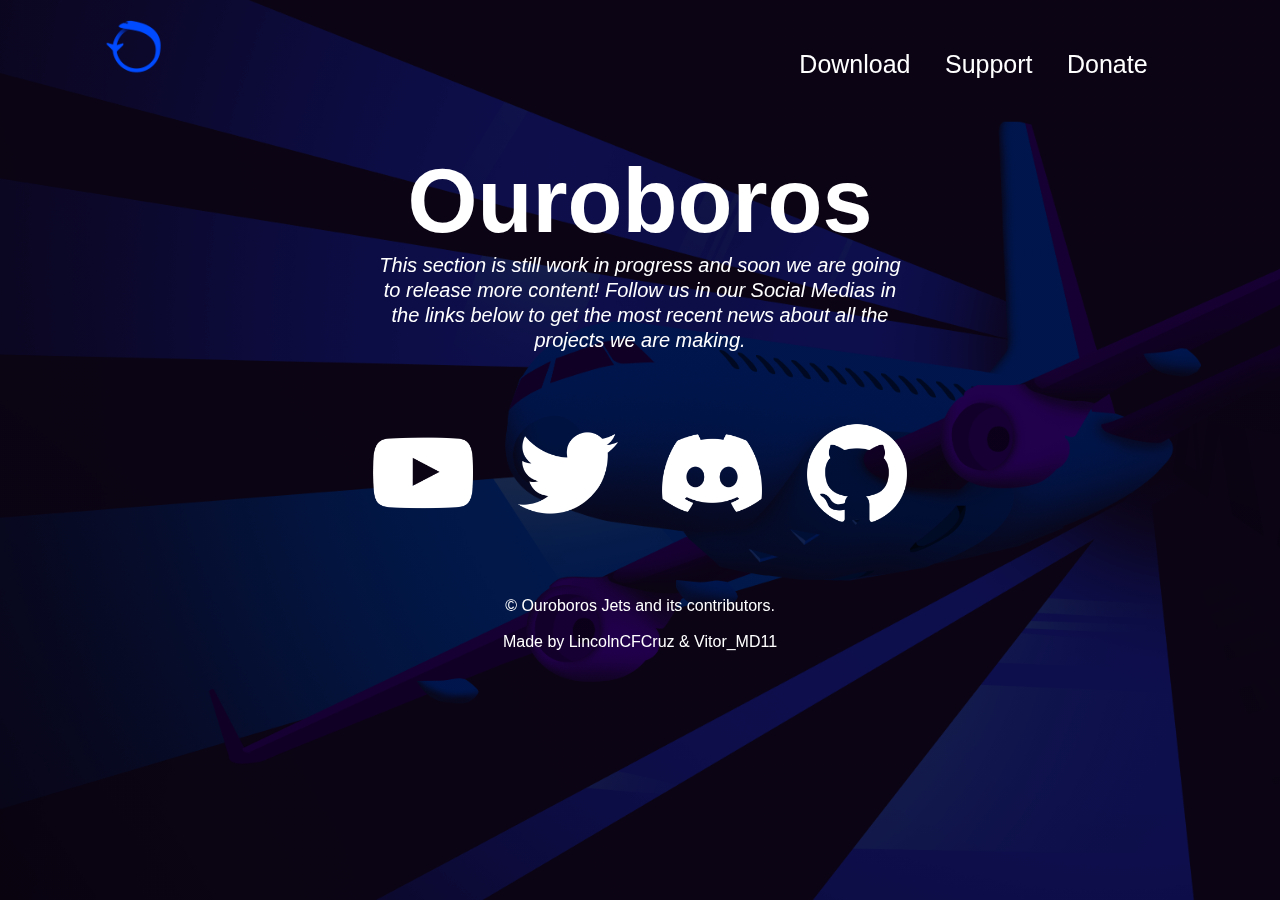
<file: pages/donate/donate.html>
<!DOCTYPE html>
<html lang="en">
<head>
    <meta charset="UTF-8">
    <meta name="viewport" content="width=device-width, initial-scale=1.0">
    <title>Ouroboros Jets</title>
    <link href="donate.css" rel="stylesheet" type="text/css" />
    <link rel="icon" href="../../images/logo.png">
</head>
<body>
<div class="container">
    <div class="navbar">
        <a href="../../index.html">
            <img src="../../images/logo.png" alt="logo-icon" class="logo">
        </a>
        <nav>
            <ul id="menuList">
                <li><a href="../../pages/download/download.html">Download</a></li>
                <li><a href="../../pages/support/support.html">Support</a></li>
                <li><a href="../../pages/donate/donate.html">Donate</a></li>
            </ul>
        </nav>
        <img src="../../images/menu.png" alt="menu-icon" class="menu-icon" onclick="togglemenu()">
    </div>

    <div class="row">
        <div class="col-1">
            <h1>Ouroboros</h1>
            <i>This section is still work in progress and soon we are going to release more content! Follow us in our Social Medias in the links below to get the most recent news about all the projects we are making.</i>
        </div>
        <div class="social-container">
            <a href="https://www.youtube.com/c/OuroborosJets" class="external"><img src="../../images/Youtube_PNG.png" alt="youtube"></a>
            <a href="https://twitter.com/OuroborosJets" class="external"><img src="../../images/Twitter_png.png" alt="twitter"></a>
            <a href="https://discord.gg/GhkQ9wrrbp" class="external"><img src="../../images/Discord_PNG.png" alt="discord"></a>
            <a href="https://github.com/Ouroboros-Jets" class="external"><img src="../../images/GitHub_PNG.png" alt="github"></a>
        </div>
    </div>

    <div class="footer">
        <p>© Ouroboros Jets and its contributors.</p>
        <br>
        <p>Made by LincolnCFCruz & Vitor_MD11</p>
    </div>
</div>

<script>
    const menuList = document.getElementById("menuList");
    menuList.style.maxHeight = "0px";

    function  togglemenu(){
        if(menuList.style.maxHeight === "0px"){
            menuList.style.maxHeight = "500px"
        } else {
            menuList.style.maxHeight = "0px"
        }
    }
</script>
</html>
</file>
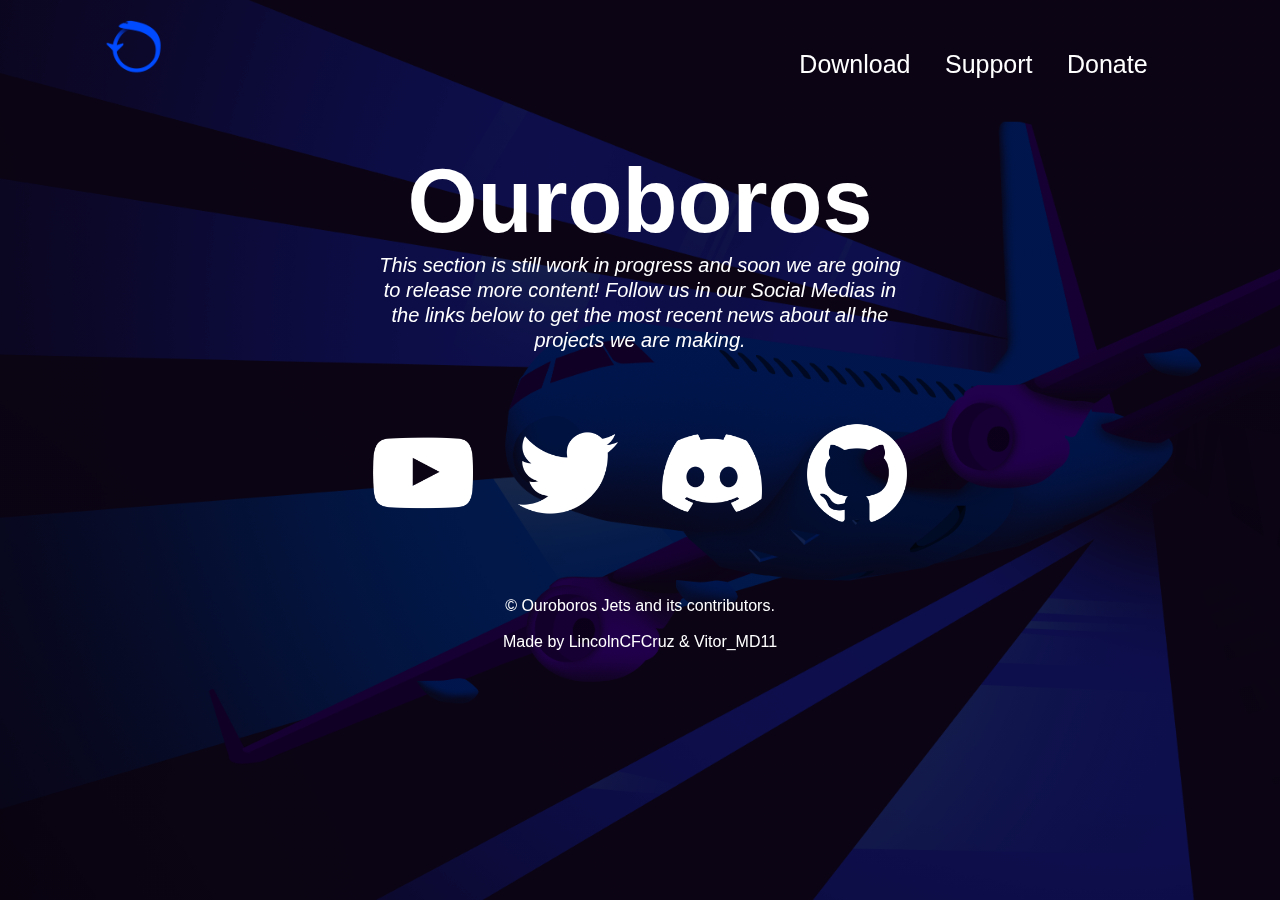
<file: pages/download/download.html>
<!DOCTYPE html>
<html lang="en">
<head>
    <meta charset="UTF-8">
    <meta name="viewport" content="width=device-width, initial-scale=1.0">
    <title>Ouroboros Jets</title>
    <link href="download.css" rel="stylesheet" type="text/css" />
    <link rel="icon" href="../../images/logo.png">
</head>
<body>
<div class="container">
    <div class="navbar">
        <a href="../../index.html">
            <img src="../../images/logo.png" alt="logo-icon" class="logo">
        </a>
        <nav>
            <ul id="menuList">
                <li><a href="../../pages/download/download.html">Download</a></li>
                <li><a href="../../pages/support/support.html">Support</a></li>
                <li><a href="../../pages/donate/donate.html">Donate</a></li>
            </ul>
        </nav>
        <img src="../../images/menu.png" alt="menu-icon" class="menu-icon" onclick="togglemenu()">
    </div>

    <div class="row">
        <div class="col-1">
            <h1>Ouroboros</h1>
            <i>This section is still work in progress and soon we are going to release more content! Follow us in our Social Medias in the links below to get the most recent news about all the projects we are making.</i>
        </div>
        <div class="social-container">
            <a href="https://www.youtube.com/c/OuroborosJets" class="external"><img src="../../images/Youtube_PNG.png" alt="youtube"></a>
            <a href="https://twitter.com/OuroborosJets" class="external"><img src="../../images/Twitter_png.png" alt="twitter"></a>
            <a href="https://discord.gg/GhkQ9wrrbp" class="external"><img src="../../images/Discord_PNG.png" alt="discord"></a>
            <a href="https://github.com/Ouroboros-Jets" class="external"><img src="../../images/GitHub_PNG.png" alt="github"></a>
        </div>
    </div>

    <div class="footer">
        <p>© Ouroboros Jets and its contributors.</p>
        <br>
        <p>Made by LincolnCFCruz & Vitor_MD11</p>
    </div>
</div>

<script>
    const menuList = document.getElementById("menuList");
    menuList.style.maxHeight = "0px";

    function  togglemenu(){
        if(menuList.style.maxHeight === "0px"){
            menuList.style.maxHeight = "500px"
        } else {
            menuList.style.maxHeight = "0px"
        }
    }
</script>
</html>
</file>
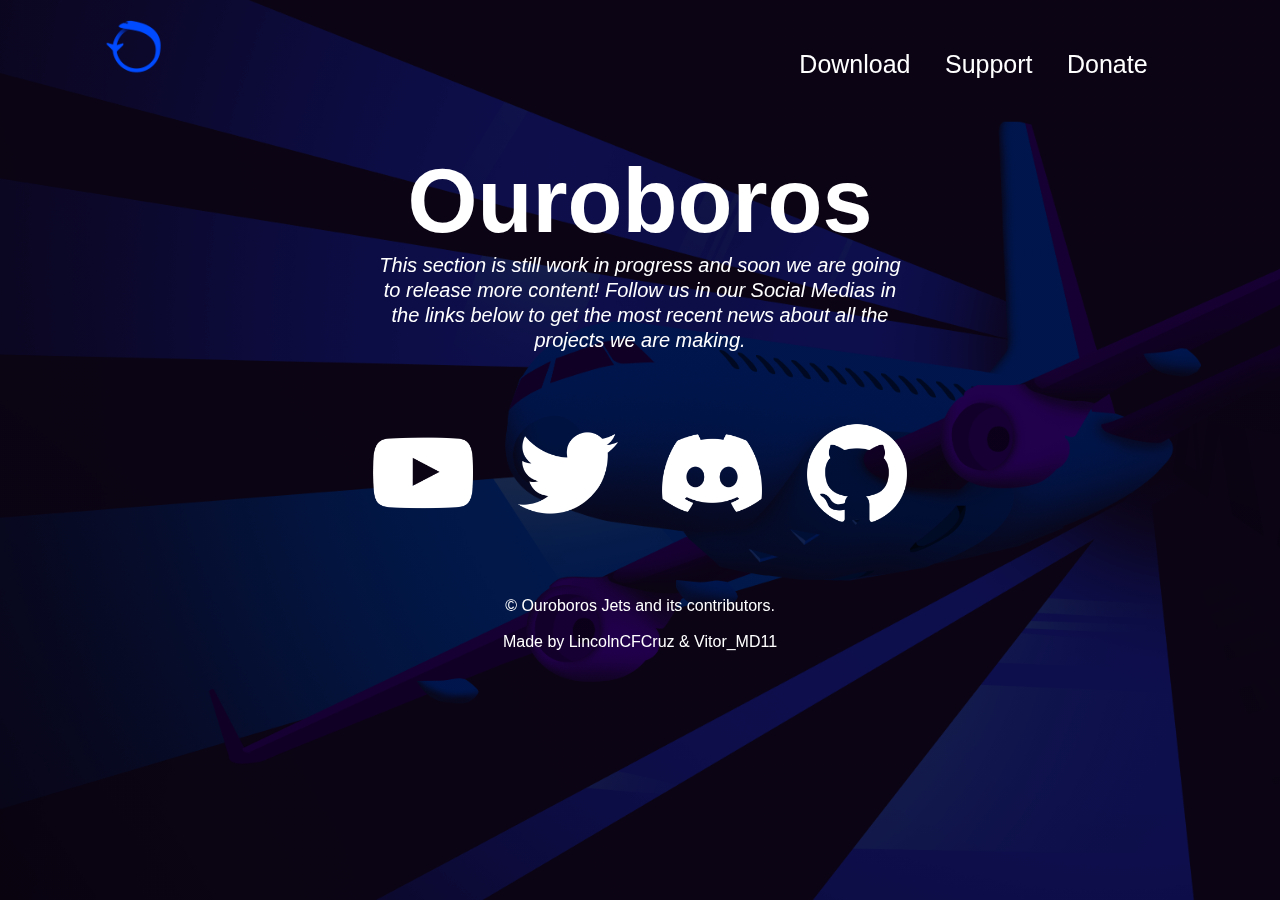
<file: pages/support/support.html>
<!DOCTYPE html>
<html lang="en">
<head>
    <meta charset="UTF-8">
    <meta name="viewport" content="width=device-width, initial-scale=1.0">
    <title>Ouroboros Jets</title>
    <link href="support.css" rel="stylesheet" type="text/css" />
    <link rel="icon" href="../../images/logo.png">
</head>
<body>
<div class="container">
    <div class="navbar">
        <a href="../../index.html">
            <img src="../../images/logo.png" alt="logo-icon" class="logo">
        </a>
        <nav>
            <ul id="menuList">
                <li><a href="../../pages/download/download.html">Download</a></li>
                <li><a href="../../pages/support/support.html">Support</a></li>
                <li><a href="../../pages/donate/donate.html">Donate</a></li>
            </ul>
        </nav>
        <img src="../../images/menu.png" alt="menu-icon" class="menu-icon" onclick="togglemenu()">
    </div>

    <div class="row">
        <div class="col-1">
            <h1>Ouroboros</h1>
            <i>This section is still work in progress and soon we are going to release more content! Follow us in our Social Medias in the links below to get the most recent news about all the projects we are making.</i>
        </div>
        <div class="social-container">
            <a href="https://www.youtube.com/c/OuroborosJets" class="external"><img src="../../images/Youtube_PNG.png" alt="youtube"></a>
            <a href="https://twitter.com/OuroborosJets" class="external"><img src="../../images/Twitter_png.png" alt="twitter"></a>
            <a href="https://discord.gg/GhkQ9wrrbp" class="external"><img src="../../images/Discord_PNG.png" alt="discord"></a>
            <a href="https://github.com/Ouroboros-Jets" class="external"><img src="../../images/GitHub_PNG.png" alt="github"></a>
        </div>
    </div>

    <div class="footer">
        <p>© Ouroboros Jets and its contributors.</p>
        <br>
        <p>Made by LincolnCFCruz & Vitor_MD11</p>
    </div>
</div>

<script>
    const menuList = document.getElementById("menuList");
    menuList.style.maxHeight = "0px";

    function  togglemenu(){
        if(menuList.style.maxHeight === "0px"){
            menuList.style.maxHeight = "500px"
        } else {
            menuList.style.maxHeight = "0px"
        }
    }
</script>
</html>
</file>
<file: pages/donate/donate.css>
html {
    scroll-behavior: smooth;
}

::-webkit-scrollbar{
    width: 0.5em;
    background: transparent;
}

::-webkit-scrollbar-track {
    background: hsl(267 74% 16% / 1);
}

::-webkit-scrollbar-thumb {
    background: hsl(267 100% 20% / 1);
    border-radius: 7px;
}

::-webkit-scrollbar-thumb:hover {
    background: hsl(267 100% 10% / 1);
    border-radius: 7px;
}

::-webkit-scrollbar-corner{
    border-radius: 7px;
    background: lightgrey;
}

* {
    margin: 0;
    padding: 0;
    font-family: sans-serif;
    -webkit-font-smoothing: antialiased;
    -moz-osx-font-smoothing: grayscale;
}

.container{
    position: fixed;
    left: 0;
    top: 0;
    z-index: 10;
    width: 100%;
    height: 100%;
    background-image: linear-gradient(rgba(0,0,0,0.7),rgba(0,0,0,0.7)),url(../../images/Cartoonish_background.png);
    background-position: center;
    background-size: cover;
    padding-left: 8%;
    padding-right: 8%;
    box-sizing: border-box;
    overflow: auto;
}

.navbar {
    width: 100%;
    height: 100px;
    display:flex;
    align-items: center;
}

.logo{
    width: 70px;
    cursor: pointer;
    margin: 30px 0;
}
.menu-icon{
    width: 25px;
    cursor: pointer;
    display: none;
}

nav{
    flex: 1;
    text-align: right;
}

nav ul li{
    list-style: none;
    display: inline-block;
    margin-right: 30px;
}

nav ul li a{
    text-decoration: none;
    color: #fff;
    font-size: 25px;
}
nav ul li a:hover{
    color:cornflowerblue;
    transition: 0.2s;
}

.row {
    display: block;
    align-content: center;
    align-items: center;
    margin-top: 50px;
}

.col-1{
    width: 50%;
    position: relative;
    margin: auto;
    text-align: center;
}

.col-1 h1{
    color: #fff;
    font-size: 90px;
}
.col-1 i{
    color: #fff;
    font-size: 20px;
    font-weight: 120;
    line-height: 25px;
}

/* Social */

.social-container {
    width: 100%;
    display: inline-block;
    place-content: center;
    text-align: center;
    margin-top: 50px;
    margin-bottom: 50px;
}

.social-container img {
    width: 100px;
    margin: 20px;
}

/* footer */

.footer {
    display: block;
    z-index: 500;
    margin: auto;
    width: 100%;
    color: white;
    text-align: center;
}

@media screen and (max-width: 850px){
    html {
        scroll-behavior: smooth;
    }
    .container{
        width: 100%;
        height: 100%;
        background-image: linear-gradient(rgba(0,0,0,0.7),rgba(0,0,0,0.7)),url(../../images/Cartoonish_MOBILE.png);
        background-position: center;
        background-size: cover;
        padding-left: 8%;
        padding-right: 8%;
        box-sizing: border-box;
        overflow: auto;
    }

    nav ul {
        width: 100%;
        background: hsl(267 100% 15% / 0.93);
        position: absolute;
        top: 75px;
        right: 0;
        z-index: 2;
        margin-top: 12px;
    }

    nav ul li{
        display: block;
        margin: auto;
    }

    nav ul li a{
        color: #fff;
        text-align: center;
    }

    .logo {
        width: 60px;
    }

    .menu-icon{
        width: 40px;
        display: block;
    }

    #menuList{
        overflow: hidden;
        transition: 0.5s;
        text-align: center;
    }

    .row{
        display:flex;
        flex-wrap: wrap;
        justify-content: center;
        flex-direction: column;
        align-items: center;
        margin-top: 40px;
    }

    .col-1{
        width: 100%;
        text-align: center;
        flex-basis: 100%;
    }
    .col-1 h1{
        text-align: center;
        font-size: 50px;
    }
    .col-1 i{
        font-size: 15px;
    }

    .social-container{
        display: inline-block;
    }

    .social-container img{
        width: 3em;
    }

    .footer {
        font-size: 10px;
    }

}
</file>
<file: pages/download/download.css>
html {
    scroll-behavior: smooth;
}

::-webkit-scrollbar{
    width: 0.5em;
    background: transparent;
}

::-webkit-scrollbar-track {
    background: hsl(267 74% 16% / 1);
}

::-webkit-scrollbar-thumb {
    background: hsl(267 100% 20% / 1);
    border-radius: 7px;
}

::-webkit-scrollbar-thumb:hover {
    background: hsl(267 100% 10% / 1);
    border-radius: 7px;
}

::-webkit-scrollbar-corner{
    border-radius: 7px;
    background: lightgrey;
}

* {
    margin: 0;
    padding: 0;
    font-family: sans-serif;
    -webkit-font-smoothing: antialiased;
    -moz-osx-font-smoothing: grayscale;
}

.container{
    position: fixed;
    left: 0;
    top: 0;
    z-index: 10;
    width: 100%;
    height: 100%;
    background-image: linear-gradient(rgba(0,0,0,0.7),rgba(0,0,0,0.7)),url(../../images/Cartoonish_background.png);
    background-position: center;
    background-size: cover;
    padding-left: 8%;
    padding-right: 8%;
    box-sizing: border-box;
    overflow: auto;
}

.navbar {
    width: 100%;
    height: 100px;
    display:flex;
    align-items: center;
}

.logo{
    width: 70px;
    cursor: pointer;
    margin: 30px 0;
}
.menu-icon{
    width: 25px;
    cursor: pointer;
    display: none;
}

nav{
    flex: 1;
    text-align: right;
}

nav ul li{
    list-style: none;
    display: inline-block;
    margin-right: 30px;
}

nav ul li a{
    text-decoration: none;
    color: #fff;
    font-size: 25px;
}
nav ul li a:hover{
    color:cornflowerblue;
    transition: 0.2s;
}

.row {
    display: block;
    align-content: center;
    align-items: center;
    margin-top: 50px;
}

.col-1{
    width: 50%;
    position: relative;
    margin: auto;
    text-align: center;
}

.col-1 h1{
    color: #fff;
    font-size: 90px;
}
.col-1 i{
    color: #fff;
    font-size: 20px;
    font-weight: 120;
    line-height: 25px;
}

/* Social */

.social-container {
    width: 100%;
    display: inline-block;
    place-content: center;
    text-align: center;
    margin-top: 50px;
    margin-bottom: 50px;
}

.social-container img {
    width: 100px;
    margin: 20px;
}

/* footer */

.footer {
    display: block;
    z-index: 500;
    margin: auto;
    width: 100%;
    color: white;
    text-align: center;
}

@media screen and (max-width: 850px){
    html {
        scroll-behavior: smooth;
    }
    .container{
        width: 100%;
        height: 100%;
        background-image: linear-gradient(rgba(0,0,0,0.7),rgba(0,0,0,0.7)),url(../../images/Cartoonish_MOBILE.png);
        background-position: center;
        background-size: cover;
        padding-left: 8%;
        padding-right: 8%;
        box-sizing: border-box;
        overflow: auto;
    }

    nav ul {
        width: 100%;
        background: hsl(267 100% 15% / 0.93);
        position: absolute;
        top: 75px;
        right: 0;
        z-index: 2;
        margin-top: 12px;
    }

    nav ul li{
        display: block;
        margin: auto;
    }

    nav ul li a{
        color: #fff;
        text-align: center;
    }

    .logo {
        width: 60px;
    }

    .menu-icon{
        width: 40px;
        display: block;
    }

    #menuList{
        overflow: hidden;
        transition: 0.5s;
        text-align: center;
    }

    .row{
        display:flex;
        flex-wrap: wrap;
        justify-content: center;
        flex-direction: column;
        align-items: center;
        margin-top: 40px;
    }

    .col-1{
        width: 100%;
        text-align: center;
        flex-basis: 100%;
    }
    .col-1 h1{
        text-align: center;
        font-size: 50px;
    }
    .col-1 i{
        font-size: 15px;
    }

    .social-container{
        display: inline-block;
    }

    .social-container img{
        width: 3em;
    }

    .footer {
        font-size: 10px;
    }

}
</file>
<file: pages/support/support.css>
html {
    scroll-behavior: smooth;
}

::-webkit-scrollbar{
    width: 0.5em;
    background: transparent;
}

::-webkit-scrollbar-track {
    background: hsl(267 74% 16% / 1);
}

::-webkit-scrollbar-thumb {
    background: hsl(267 100% 20% / 1);
    border-radius: 7px;
}

::-webkit-scrollbar-thumb:hover {
    background: hsl(267 100% 10% / 1);
    border-radius: 7px;
}

::-webkit-scrollbar-corner{
    border-radius: 7px;
    background: lightgrey;
}

* {
    margin: 0;
    padding: 0;
    font-family: sans-serif;
    -webkit-font-smoothing: antialiased;
    -moz-osx-font-smoothing: grayscale;
}

.container{
    position: fixed;
    left: 0;
    top: 0;
    z-index: 10;
    width: 100%;
    height: 100%;
    background-image: linear-gradient(rgba(0,0,0,0.7),rgba(0,0,0,0.7)),url(../../images/Cartoonish_background.png);
    background-position: center;
    background-size: cover;
    padding-left: 8%;
    padding-right: 8%;
    box-sizing: border-box;
    overflow: auto;
}

.navbar {
    width: 100%;
    height: 100px;
    display:flex;
    align-items: center;
}

.logo{
    width: 70px;
    cursor: pointer;
    margin: 30px 0;
}
.menu-icon{
    width: 25px;
    cursor: pointer;
    display: none;
}

nav{
    flex: 1;
    text-align: right;
}

nav ul li{
    list-style: none;
    display: inline-block;
    margin-right: 30px;
}

nav ul li a{
    text-decoration: none;
    color: #fff;
    font-size: 25px;
}
nav ul li a:hover{
    color:cornflowerblue;
    transition: 0.2s;
}

.row {
    display: block;
    align-content: center;
    align-items: center;
    margin-top: 50px;
}

.col-1{
    width: 50%;
    position: relative;
    margin: auto;
    text-align: center;
}

.col-1 h1{
    color: #fff;
    font-size: 90px;
}
.col-1 i{
    color: #fff;
    font-size: 20px;
    font-weight: 120;
    line-height: 25px;
}

/* Social */

.social-container {
    width: 100%;
    display: inline-block;
    place-content: center;
    text-align: center;
    margin-top: 50px;
    margin-bottom: 50px;
}

.social-container img {
    width: 100px;
    margin: 20px;
}

/* footer */

.footer {
    display: block;
    z-index: 500;
    margin: auto;
    width: 100%;
    color: white;
    text-align: center;
}

@media screen and (max-width: 850px){
    html {
        scroll-behavior: smooth;
    }
    .container{
        width: 100%;
        height: 100%;
        background-image: linear-gradient(rgba(0,0,0,0.7),rgba(0,0,0,0.7)),url(../../images/Cartoonish_MOBILE.png);
        background-position: center;
        background-size: cover;
        padding-left: 8%;
        padding-right: 8%;
        box-sizing: border-box;
        overflow: auto;
    }

    nav ul {
        width: 100%;
        background: hsl(267 100% 15% / 0.93);
        position: absolute;
        top: 75px;
        right: 0;
        z-index: 2;
        margin-top: 12px;
    }

    nav ul li{
        display: block;
        margin: auto;
    }

    nav ul li a{
        color: #fff;
        text-align: center;
    }

    .logo {
        width: 60px;
    }

    .menu-icon{
        width: 40px;
        display: block;
    }

    #menuList{
        overflow: hidden;
        transition: 0.5s;
        text-align: center;
    }

    .row{
        display:flex;
        flex-wrap: wrap;
        justify-content: center;
        flex-direction: column;
        align-items: center;
        margin-top: 40px;
    }

    .col-1{
        width: 100%;
        text-align: center;
        flex-basis: 100%;
    }
    .col-1 h1{
        text-align: center;
        font-size: 50px;
    }
    .col-1 i{
        font-size: 15px;
    }

    .social-container{
        display: inline-block;
    }

    .social-container img{
        width: 3em;
    }

    .footer {
        font-size: 10px;
    }

}
</file>
